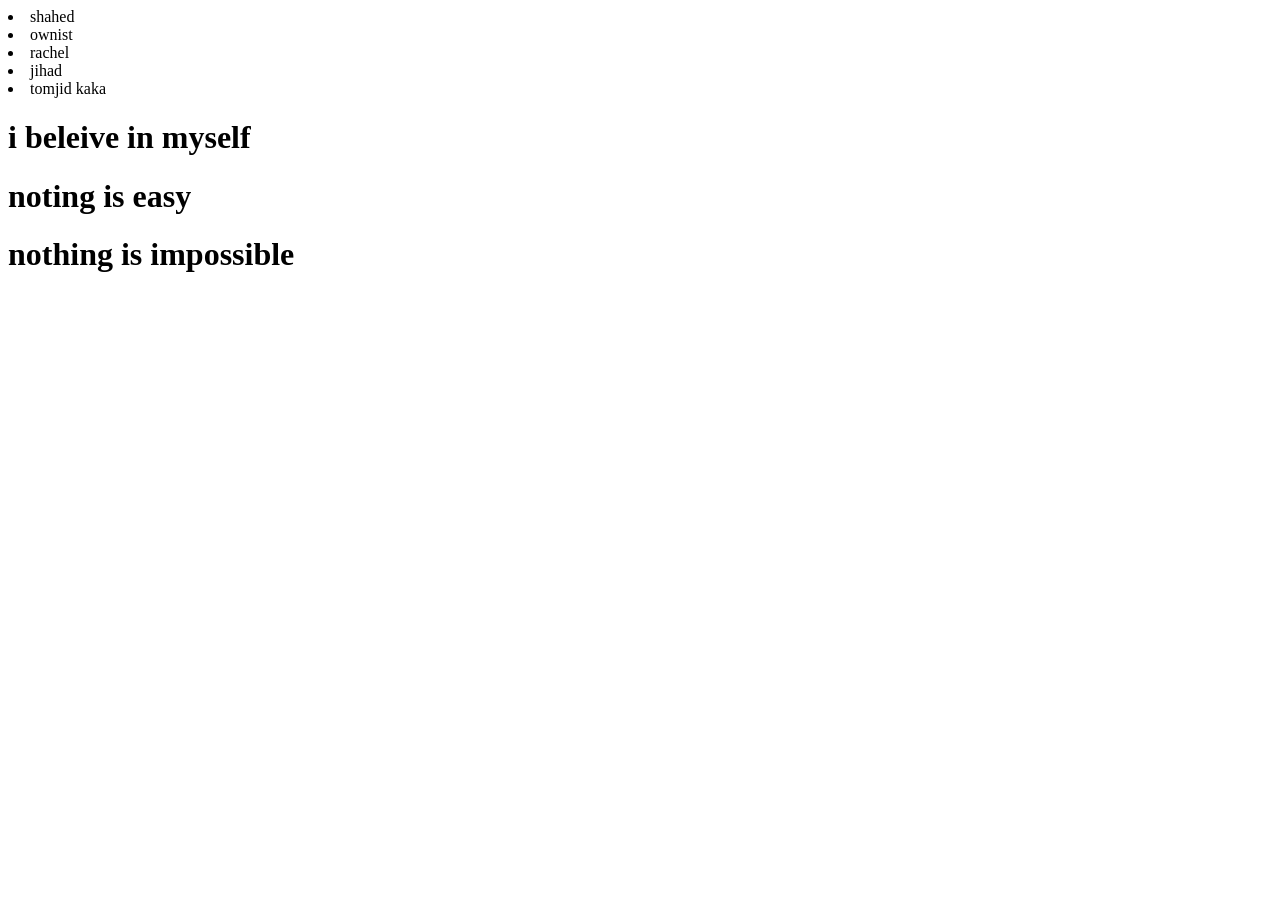
<file: milestone_5/interactive_javascript_dom/module_24_tour_of_dom/24-2/index.html>
<!doctype html>
<html lang="en">
  <head>
    <meta charset="UTF-8" />
    <meta name="viewport" content="width=device-width, initial-scale=1.0" />
    <title>Document</title>
  </head>
  <body>
    <li>shahed</li>
    <li>ownist</li>
    <li>rachel</li>
    <li>jihad</li>
    <li>tomjid kaka</li>

    <h1>i beleive in myself</h1>
    <h1>noting is easy</h1>
    <h1>nothing is impossible</h1>

    <!-- connect scrip file -->
    <script src="./js/main.js"></script>
  </body>
</html>
</file>
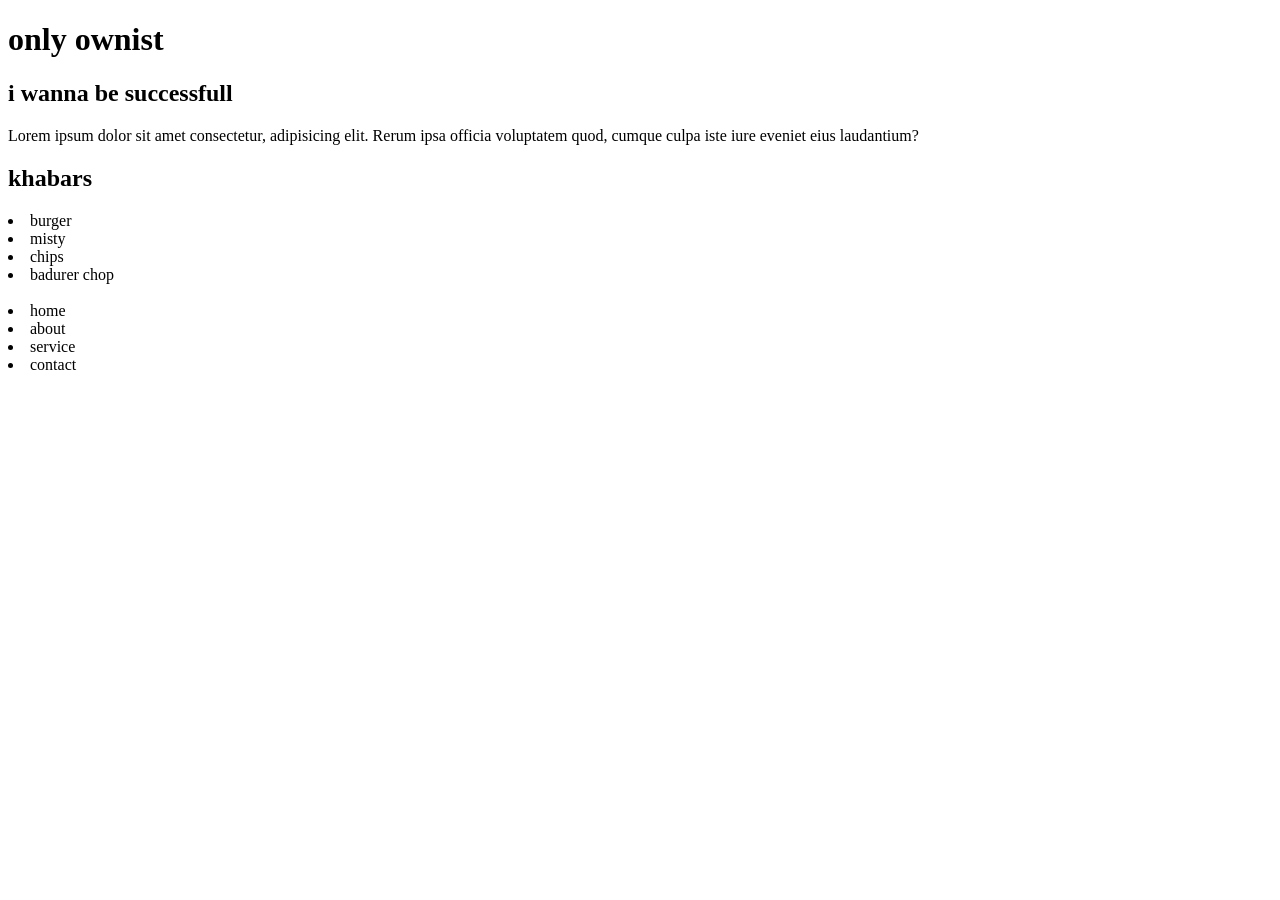
<file: milestone_5/interactive_javascript_dom/module_24_tour_of_dom/24-3/index.html>
<!doctype html>
<html lang="en">
  <head>
    <meta charset="UTF-8" />
    <meta name="viewport" content="width=device-width, initial-scale=1.0" />
    <title>Document</title>
  </head>
  <body>
    <h1 id="title">i am ownist</h1>
    <h2 class="foreign">i wanna be successfull</h2>

    <p id="para">
      Lorem ipsum dolor sit amet consectetur, adipisicing elit. Rerum ipsa
      officia voluptatem quod, cumque culpa iste iure eveniet eius laudantium?
    </p>

    <h2>khabars</h2>

    <li>burger</li>
    <li class="foreign">misty</li>
    <li>chips</li>
    <li class="foreign">badurer chop</li>

    <br />

    <nav>
      <li class="nav_item">home</li>
      <li class="nav_item">about</li>
      <li class="nav_item">service</li>
      <li class="nav_item">contact</li>
    </nav>

    <script src="./main.js"></script>
  </body>
</html>
</file>
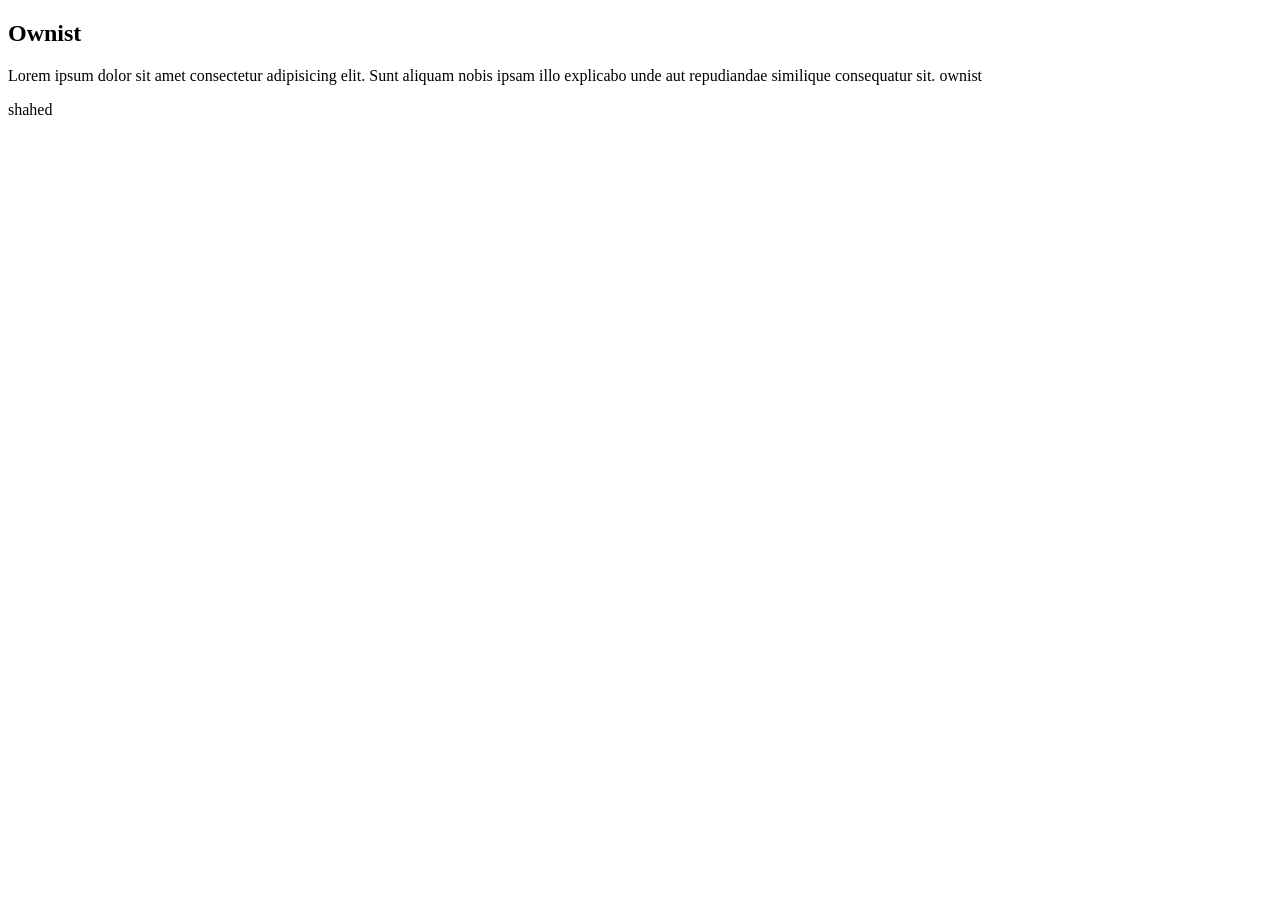
<file: milestone_5/interactive_javascript_dom/module_24_tour_of_dom/24-4/index.html>
<!doctype html>
<html lang="en">
  <head>
    <meta charset="UTF-8" />
    <meta name="viewport" content="width=device-width, initial-scale=1.0" />
    <title>Document</title>
  </head>
  <body>
    <section id="sec">
      <h1>Ownist</h1>
      <p>
        Lorem ipsum dolor sit amet <span>consectetur</span> adipisicing elit.
        Sunt aliquam nobis ipsam illo explicabo unde aut repudiandae similique
        consequatur sit. <span>ownist</span>
      </p>

      <span>shahed</span>
    </section>

    <!-- connect script tag -->
    <script src="./main.js"></script>
  </body>
</html>
</file>
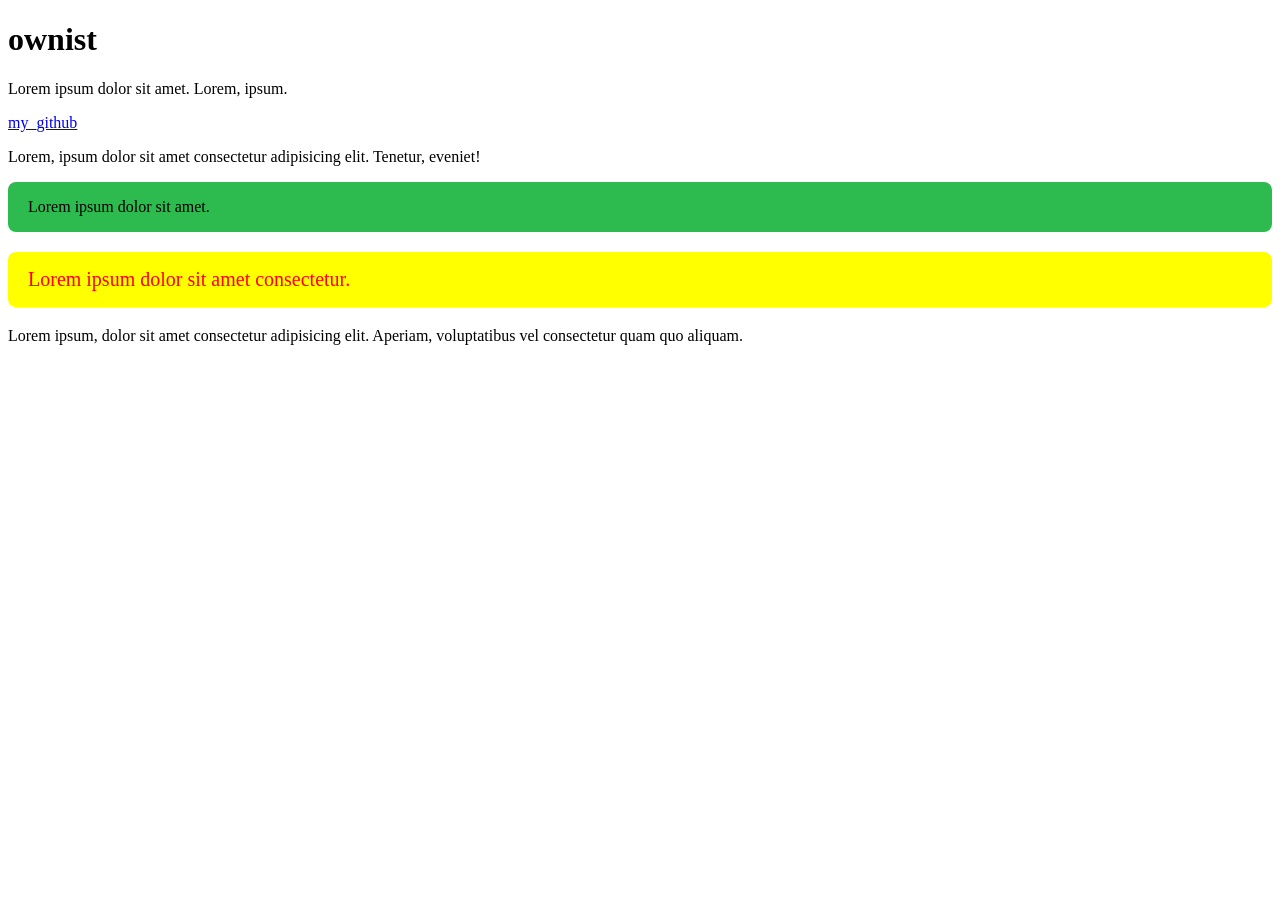
<file: milestone_5/interactive_javascript_dom/module_24_tour_of_dom/24-5/index.html>
<!doctype html>
<html lang="en">
  <head>
    <meta charset="UTF-8" />
    <meta name="viewport" content="width=device-width, initial-scale=1.0" />
    <title>Document</title>
    <!-- connect css file -->
    <link rel="stylesheet" href="./style.css" />
  </head>
  <body>
    <!-- for inntertext -->
    <h1 class="ownist">ownist</h1>

    <!-- for innerHtml -->
    <p class="innerhtml">Lorem ipsum dolor sit amet. <span>Lorem, ipsum.</span></p>

    <!-- for get attribute -->
    <a href="https://github.com/ownist" target="_blank" id="getAttr">my_github</a>

    <!-- for set / remove attribute -->
    <p id="setTitle">
      Lorem, ipsum dolor sit amet consectetur adipisicing elit. Tenetur,
      eveniet!
    </p>

    <!-- for dynamic style -->
    <p id="dyNamicStyle">Lorem ipsum dolor sit amet.</p>

    <!-- for add classlist -->
    <p id="addClass">Lorem ipsum dolor sit amet consectetur.</p>

    <!-- for remove class -->
    <p id="removeClass" class="fontColor">
      Lorem ipsum, dolor sit amet consectetur adipisicing elit. Aperiam,
      voluptatibus vel consectetur quam quo aliquam.
    </p>

    <!-- connect script file -->
    <script src="./main.js"></script>
  </body>
</html>
</file>
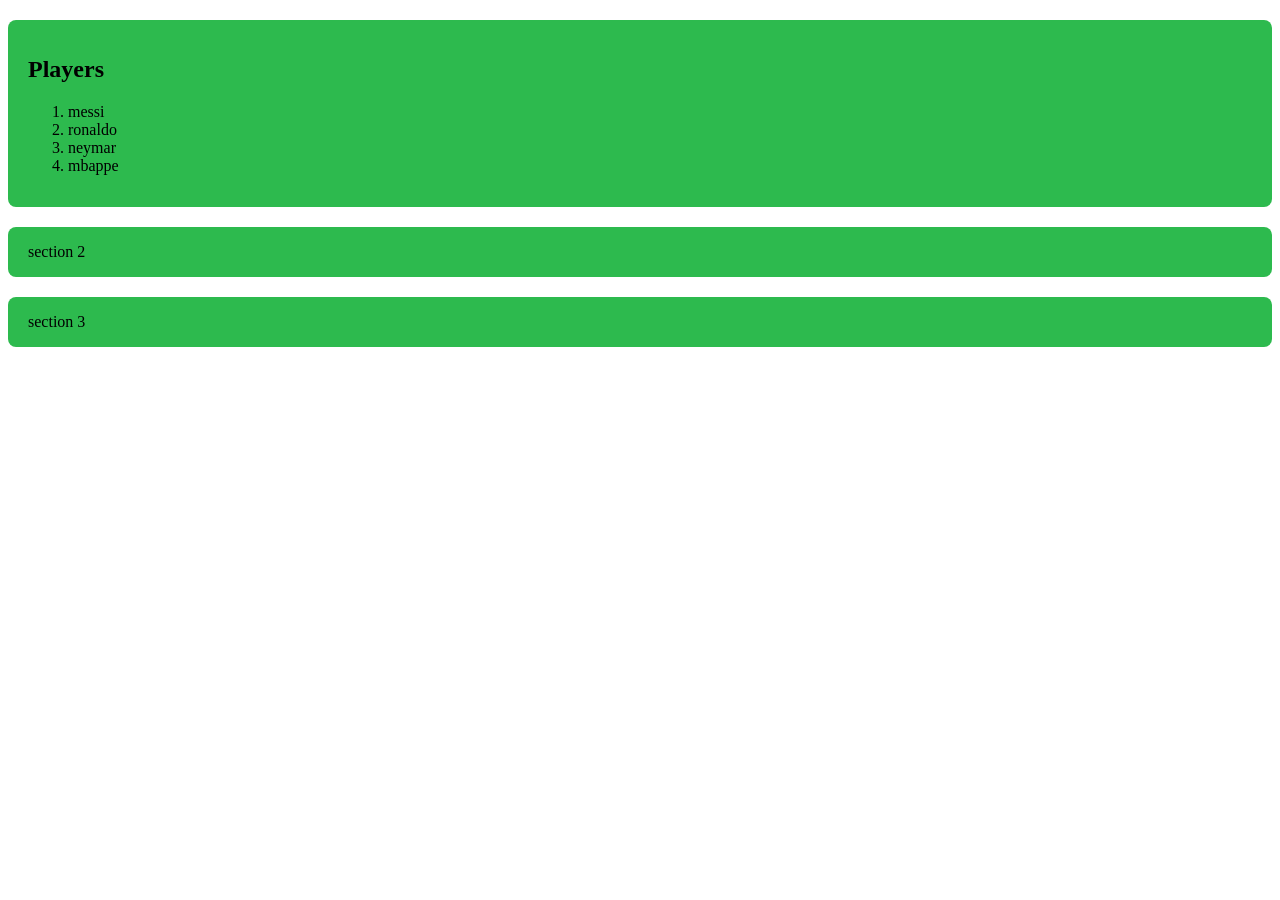
<file: milestone_5/interactive_javascript_dom/module_24_tour_of_dom/24-6/index.html>
<!doctype html>
<html lang="en">
  <head>
    <meta charset="UTF-8" />
    <meta name="viewport" content="width=device-width, initial-scale=1.0" />
    <title>Document</title>
  </head>
  <body>
    <section id="playersContainer">
      <h1>Players</h1>
      <ol>
        <li>messi</li>
        <li>ronaldo</li>
        <li>neymar</li>
        <li>mbappe</li>
      </ol>
    </section>

    <section id="sec2">section 2</section>

    <section id="sec3">section 3</section>

    <!-- connect js file -->
    <script src="./app.js"></script>
  </body>
</html>
</file>
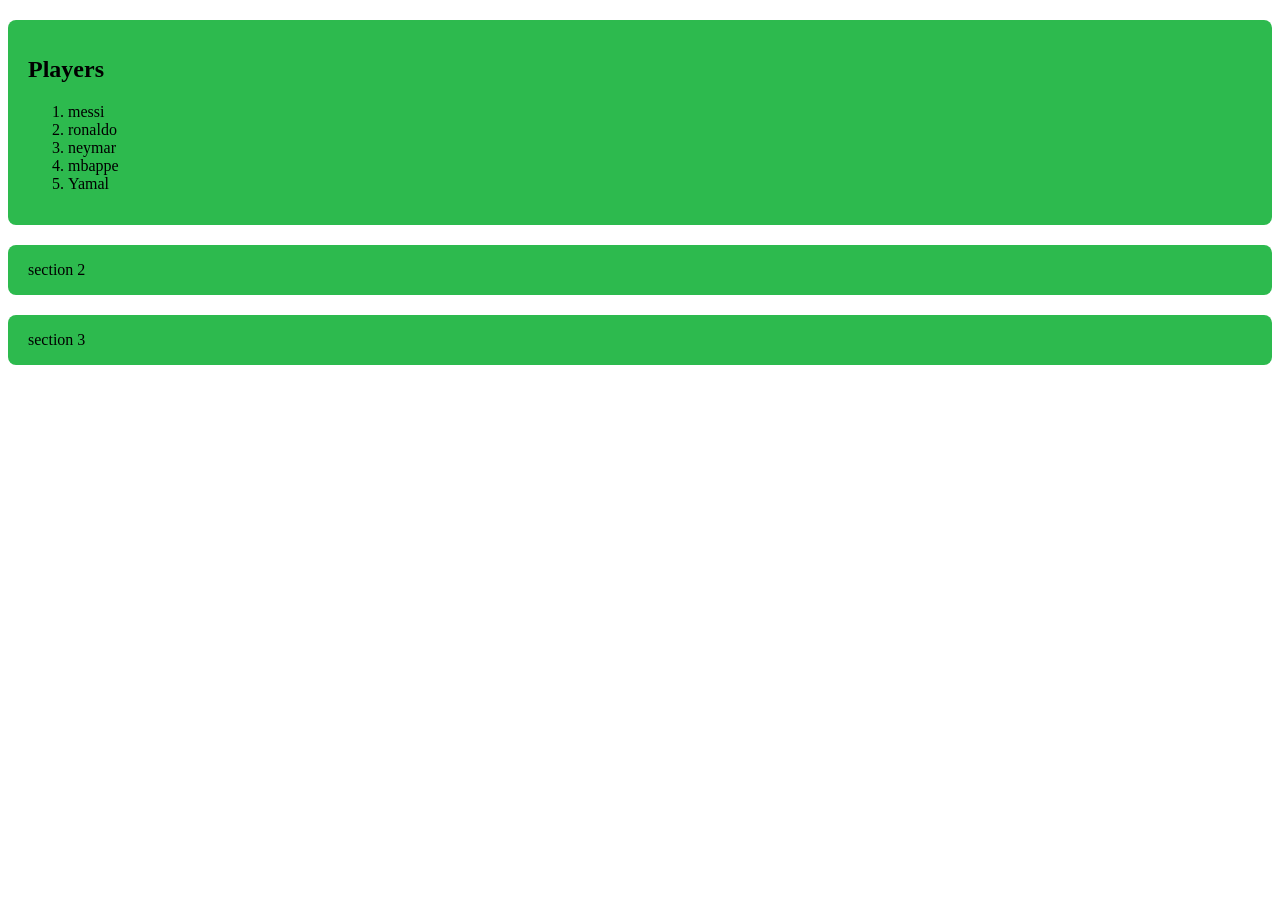
<file: milestone_5/interactive_javascript_dom/module_24_tour_of_dom/24-7/index.html>
<!doctype html>
<html lang="en">
  <head>
    <meta charset="UTF-8" />
    <meta name="viewport" content="width=device-width, initial-scale=1.0" />
    <title>Document</title>
  </head>
  <body>
    <section id="playersContainer">
      <h1>Players</h1>
      <ol id="parent">
        <li>messi</li>
        <li>ronaldo</li>
        <li>neymar</li>
        <li>mbappe</li>
      </ol>
    </section>

    <section id="sec2">section 2</section>

    <section id="sec3">section 3</section>

    <!-- connect js file -->
    <script src="./app.js"></script>
  </body>
</html>
</file>
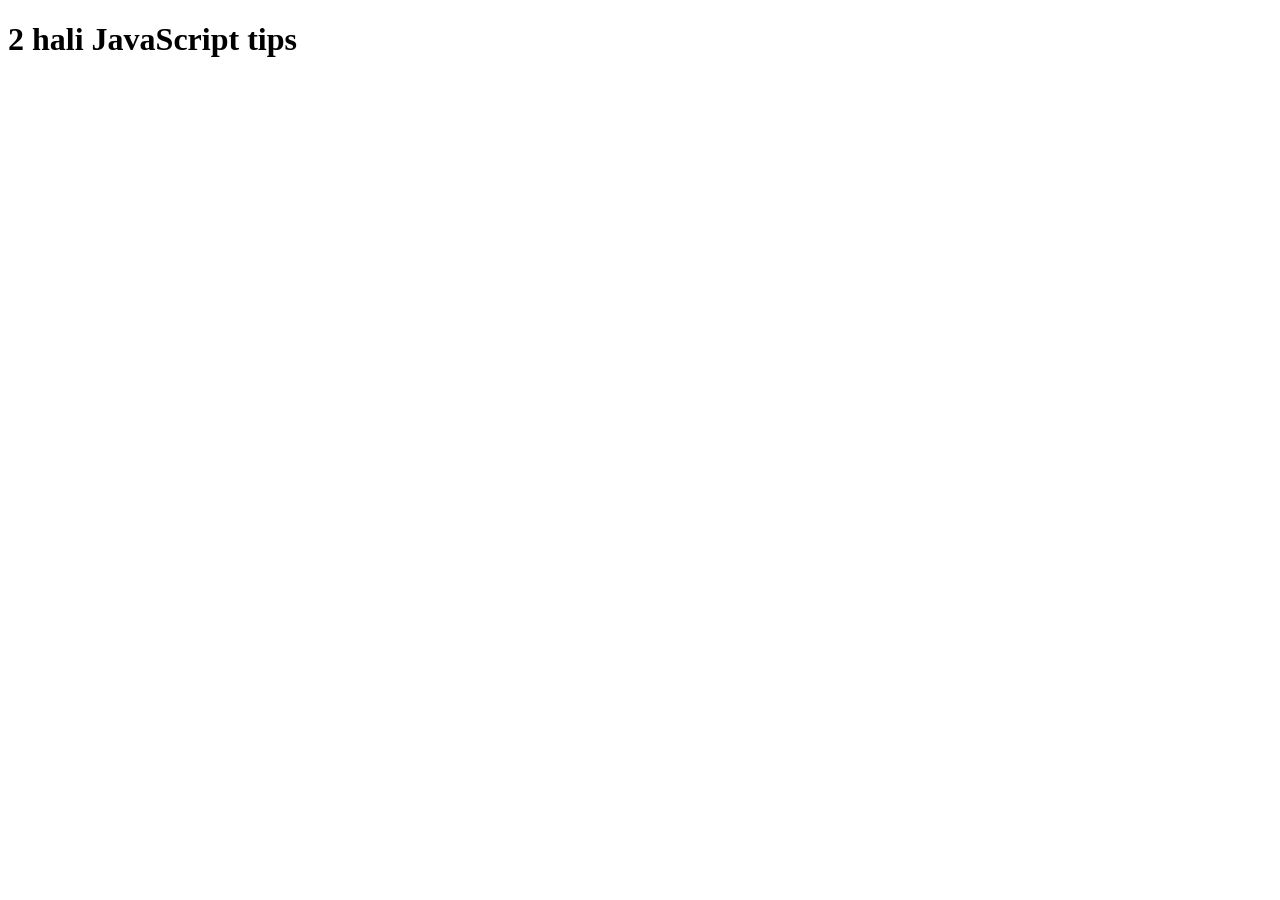
<file: PROBLEM_SOLVING/lws(js_tips_and_tricks)_js_job_interview_questions/v_02/example_01/index.html>
<!doctype html>
<html lang="en">
  <head>
    <meta charset="UTF-8" />
    <meta name="viewport" content="width=device-width, initial-scale=1.0" />
    <title>JavaScript Tips and Tricks</title>
  </head>
  <body>
    <h1>2 hali JavaScript tips</h1>

    <script src="./main.js"></script>
  </body>
</html>
</file>
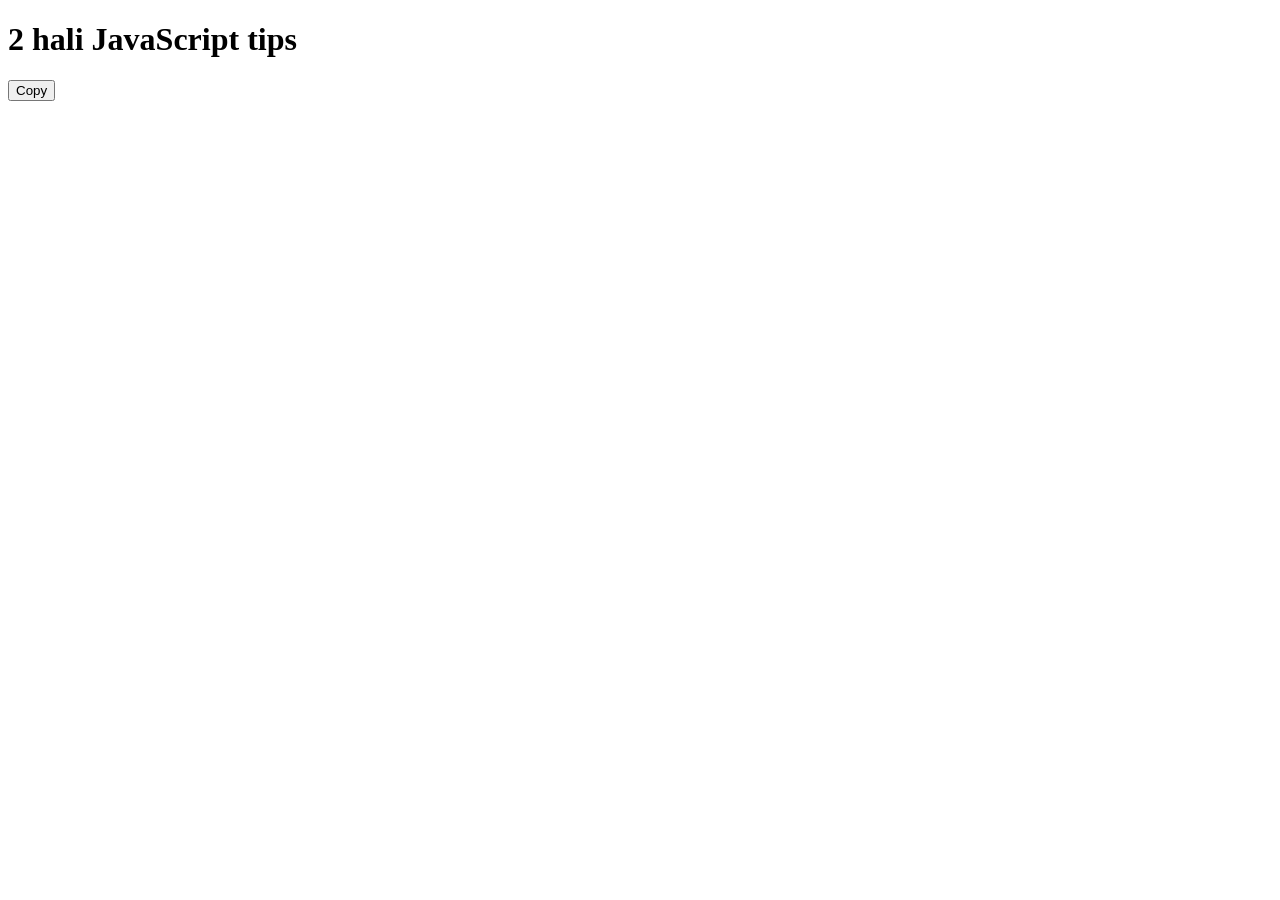
<file: PROBLEM_SOLVING/lws(js_tips_and_tricks)_js_job_interview_questions/v_02/example_02/index.html>
<!doctype html>
<html lang="en">
  <head>
    <meta charset="UTF-8" />
    <meta name="viewport" content="width=device-width, initial-scale=1.0" />
    <title>JavaScript Tips and Tricks</title>
  </head>
  <body>
    <h1 id="text">2 hali JavaScript tips</h1>
    <button id="copy" onclick="handleClick()">Copy</button>

    <script src="./main.js"></script>
  </body>
</html>
</file>
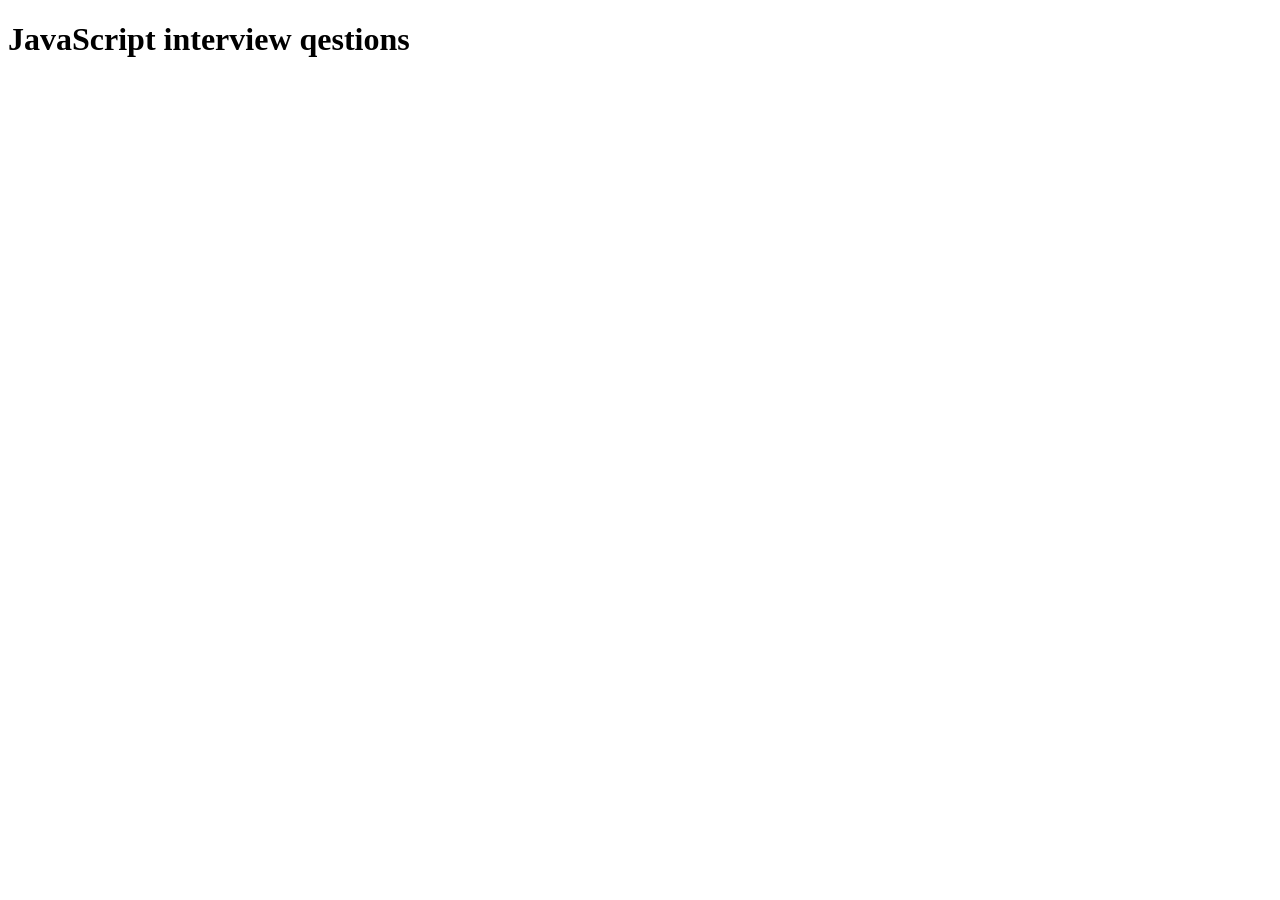
<file: PROBLEM_SOLVING/lws(js_tips_and_tricks)_js_job_interview_questions/v_03/example_01/index.html>
<!doctype html>
<html lang="en">
  <head>
    <meta charset="UTF-8" />
    <meta name="viewport" content="width=device-width, initial-scale=1.0" />
    <title>JavaScript Interview Questions - Video 03</title>
  </head>
  <body>
    <h1>JavaScript interview qestions</h1>
  </body>
</html>
</file>
<file: milestone_5/interactive_javascript_dom/module_24_tour_of_dom/24-5/style.css>
.bg {
  padding: 1rem 20px;
  border-radius: 8px;
  background-color: yellow;
  font-size: 20px;
  font-family: "Times New Roman", Times, serif;
}

.fontColor {
  color: red;
}
</file>
